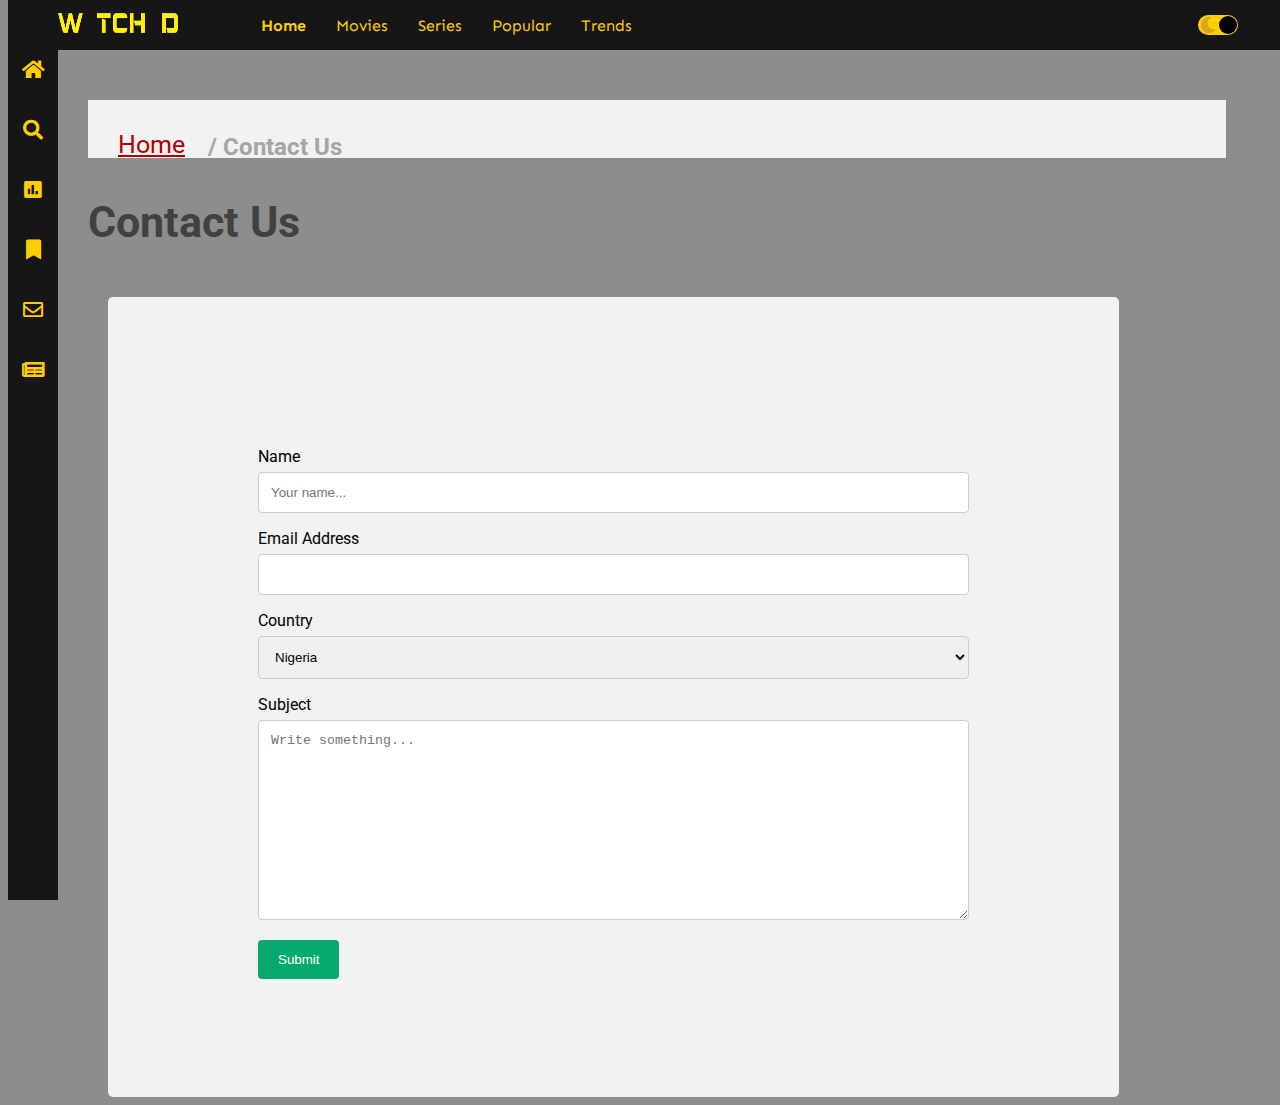
<file: contact.html>
<!DOCTYPE html>
<html lang="en">
<head>
    <meta charset="UTF-8">
    <meta http-equiv="X-UA-Compatible" content="IE=edge">
    <meta name="viewport" content="width=device-width, initial-scale=1.0">
    <link rel="stylesheet" href="contact.css">
    <link
        href="https://fonts.googleapis.com/css2?family=Roboto:wght@100;300;400;500;700;900&family=Sen:wght@400;700;800&display=swap"
        rel="stylesheet">
    <link rel="stylesheet" href="https://cdnjs.cloudflare.com/ajax/libs/font-awesome/5.15.2/css/all.min.css">
    <title>Contact Us</title>
</head>
<body>
    <div class="navbar">
        <div class="navbar-container">
            <div class="logo-container">
            <img id="watched" class="logo" src="img/logo-white-watched yellow.png" alt="">
            <img id="watched" class="logo" src="img/logo-white-watched.png" alt="" style="display: none;">

            </div>
            <div class="menu-container">
                <ul class="menu-list">
                    <li class="menu-list-item active">Home</li>
                    <li class="menu-list-item">Movies</li>
                    <li class="menu-list-item">Series</li>
                    <li class="menu-list-item">Popular</li>
                    <li class="menu-list-item">Trends</li>

                </ul>
            </div>
                <div class="toggle">
                    <i class="fas fa-moon toggle-icon"></i>
                    <i class="fas fa-sun toggle-icon"></i>
                    <div class="toggle-ball"></div>
                </div>
            </div>
        </div>
    </div>

    <div class="div-bar">
        <a class="div-bar-home" href="index.html">Home</a>
        <h2 class="div-bar-contact">/ Contact Us</h2>
    </div>

    <h1 class="contact-us">Contact Us</h1>

    <div class="form-group">
        <form action="/action_page.php">
            <label for="fname">Name</label>
            <input type="text" id="fname" name="Name" placeholder="Your name...">

            <label for="Ename">Email Address</label>
            <input type="text" id="Ename" name="Emailaddress" placeholder="">

            <label for="Country">Country</label>
            <select id="country" name="country">
                <option value="nigeria">Nigeria</option>
                <option value="ghana">Ghana</option>
                <option value="south africa">South Africa</option>
            </select>

            <label for="subject">Subject</label>
            <textarea id="subject" name="subject" placeholder="Write something..."
            style="height: 200px"></textarea>

            <input type="submit" value="Submit">
        
        </form>
    </div>

    <div class="sidebar">
        <a href="index.html">
            <span title="Home">
                <i class="left-menu-icon fas fa-home"></i>
            </span>
        </a>
        <a href="">
            <span title="Search">
                <i class="left-menu-icon fas fa-search"></i>
            </span>
        </a>
        <a>
            <span title="Trends">
                <i class="left-menu-icon fas fa-poll"></i>  
            </span>
        </a>
        <a>
            <span title="Bookmarks">
                <i class="left-menu-icon fas fa-bookmark"></i>   
            </span>
        </a>
        <a href="contact.html">
            <span title="Contact Us">
                <i class="left-menu-icon far fa-envelope"></i>    
            </span>
        </a>
        <a href="https://www.thenetnaija.com/posts">
            <span title="posts">
                <i class="left-menu-icon fas fa-newspaper"></i>    
            </span>
        </a>
    </div>
</body>
</html>
</file>
<file: contact.css>
body{
    font-family: "Roboto", sans-serif;
    background: #8d8d8d;
}

.navbar {
    width: 100%;
    height: 50px;
    background-color: rgb(22, 22, 22);
    position: fixed;
    top: 0;
    z-index: 20;
  }

.navbar-container {
    display: flex;
    align-items: center;
    padding: 0 50px;
    height: 100%;
    color: #ffcd03;
    font-family: "Sen", sans-serif;
  }
  
  .logo-container {
    flex: 1;
  }
  
  .logo {
      width: 120px;
      height: 20px;
  }

  .menu-container {
    flex: 6;
  }
  
  .menu-list {
    display: flex;
    list-style: none;
  }
  
  .menu-list-item {
    margin-right: 30px;
  }
  
  .menu-list-item.active {
    font-weight: bold;
  }

  .logo.active{
    background: url("img/logo-white-watched.png") ; 
  }

  .toggle {
    width: 40px;
    height: 20px;
    background-color: #ffcd03;
    border-radius: 30px;
    display: flex;
    align-items: center;
    justify-content: space-around;
    position: relative;
  }
  
  .toggle-icon {
    color: goldenrod;
  }
  
  .toggle-ball {
    width: 18px;
    height: 18px;
    background-color: black;
    position: absolute;
    right: 1px;
    border-radius: 50%;
    cursor: pointer;
    transition: 1s ease all;
  }

  .div-bar{
    background:#f2f2f2;
    width: 90%;
    height: 58px;
    margin-top: 100px;
    margin-left: 80px;
  }

  .div-bar-home{
    padding: 30px;
    position: absolute;
    font-size: 25px;
    color: #b30000;
    box-sizing: border-box;
  }

  .div-bar-contact{
    padding-left: 120px;
    padding-top: 33px;
    color: #a5a5a5;
  }

  .contact-us{
    color: #414141;
    padding: 60px;
    padding-left: 80px;
    padding-top: 10px;
    font-size: 2.7rem;
  }

  *{
    box-sizing: border-box;
  }

  .form-group {
    border-radius: 5px;
    height: 800px;
    width: 80%;
    background-color: #f2f2f2;
    padding: 150px;
    margin-top: -40px;
    margin-left: 100px;
  }

  input[type=text], select, textarea {
    width: 100%;
    padding: 12px;
    border: 1px solid #ccc;
    border-radius: 4px;
    box-sizing: border-box;
    margin-top: 6px;
    margin-bottom: 16px;
    resize: vertical;
  }
  
  input[type=submit] {
    background-color: #04AA6D;
    color: white;
    padding: 12px 20px;
    border: none;
    border-radius: 4px;
    cursor: pointer;
  }
  
  input[type=submit]:hover {
    background-color: #45a049;
  }

  .sidebar {
    width: 50px;
    height: 100%;
    background: rgb(22, 22, 22);
    position: fixed;
    top: 0;
    display: flex;
    flex-direction: column;
    align-items: center;
    padding-top: 60px;
  }
  
  .left-menu-icon {
    color: #ffcd03;
    font-size: 20px;
    margin-bottom: 40px;
    cursor: pointer;
  }
</file>
